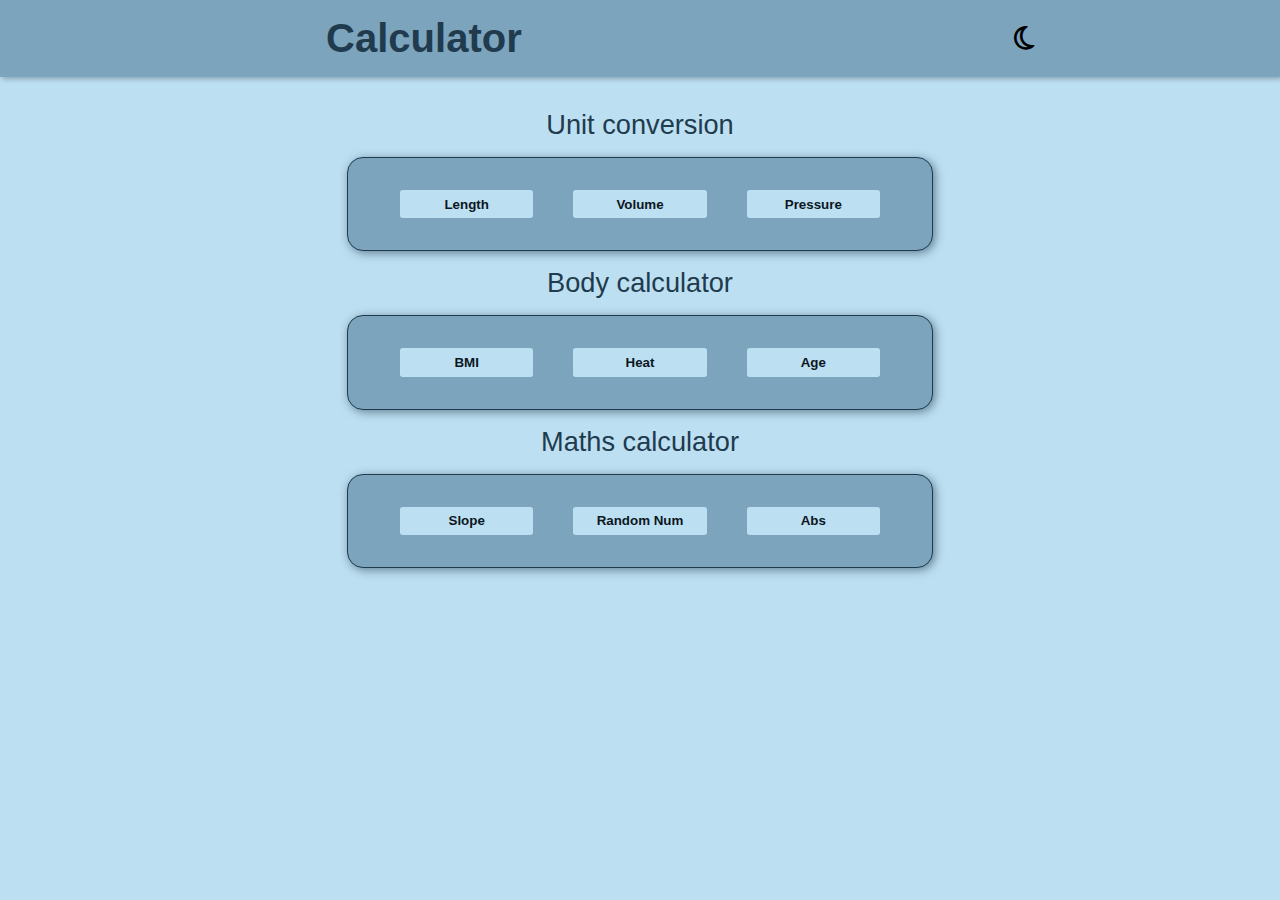
<file: index.html>
<!DOCTYPE html>
<html lang="en">
  <head>
    <meta charset="UTF-8" />
    <meta name="viewport" content="width=device-width, initial-scale=1.0" />
    <title>calculator</title>
    <link
      rel="stylesheet"
      href="https://cdnjs.cloudflare.com/ajax/libs/font-awesome/6.5.1/css/all.min.css"
    />
  </head>
  <link rel="stylesheet" href="style.css" />
  <body>
    <nav class="navBar">
      <a href="calculator.html"> <h1>Calculator</h1> </a>
      <i onclick="changeTheme()" class="fa-regular fa-moon icon"></i>
    </nav>
    <main>
      <h2 class="header">Unit conversion</h2>
      <div class="container">
        <button onclick="openMore()" class="btn" id="meter">Length</button
        ><button onclick="openMoreL()" class="btn" id="litter">Volume</button
        ><button onclick="openMoreP()" class="btn" id="pixel">Pressure</button>
      </div>
      <h2 class="header">Body calculator</h2>
      <div class="container">
        <button onclick="openMoreBMI()" class="btn" id="bmi">BMI</button
        ><button onclick="openMoreHeat()" class="btn" id="heat">Heat</button
        ><button onclick="openMoreAge()" class="btn" id="age">Age</button>
      </div>
      <h2 class="header">Maths calculator</h2>
      <div class="container">
        <button onclick="openMoreSlope()" class="btn" id="slope">Slope</button
        ><button onclick="openMoreRandom()" class="btn" id="randomNo">Random Num</button
        ><button onclick="openMoreAbs()" class="btn" id="gfc">Abs</button>
      </div>
      <div class="popup">
        <h2 class="header">Length</h2>
        
        <input id="meterNumberInput" type="number" />

        <div class="select">
          <div class="left">
            <select name="" id="meterOption">
              <option value="" disabled selected>select unit</option>
              <option id="km" value="km">KM</option>
              <option id="m" value="m">M</option>
              <option id="cm" value="cm">CM</option>
            </select>
          </div>
          <h4>to</h4>
          <div class="left">
            <select name="" id="meterOption2">
              <option value="" disabled selected>select unit</option>
              <option id="km" value="km">KM</option>
              <option id="m" value="m">M</option>
              <option id="cm" value="cm">CM</option>
            </select>
          </div>
        </div>
        <button onclick="convert()" id="convert">Convert</button>
        <h1 id="answer">0</h1>
      </div>
      <div class="popup" id="popupL">
        <h2 class="header"><a href="/">Volume</a></h2>
      
        <input id="volumeNumberInput" type="number" />

        <div class="select">
          <div class="left">
            <select name="" id="meterOptionL">
              <option value="" disabled selected>select unit</option>
              <option id="l" value="l">L</option>
              <option id="ml" value="ml">ML</option>
              <option id="gl" value="gl">Gl</option>
            </select>
          </div>
          <h4>to</h4>
          <div class="left">
            <select name="" id="meterOptionL2">
              <option value="" disabled selected>select unit</option>
              <option id="l" value="l">L</option>
              <option id="ml" value="ml">ML</option>
              <option id="gl" value="gl">GL</option>
            </select>
          </div>
        </div>
        <button onclick="convertL()" id="convert">Convert</button>
        <h1 id="answerL">0</h1>
      </div>
      <div class="popup" id="popupP">
        <h2 class="header"><a href="/">Pixel</a></h2>
     
        <input id="pressureNumberInput" type="number" />

        <div class="select">
          <div class="left">
            <select name="" id="meterOptionP">
              <option value="" disabled selected>select unit</option>
              <option id="pas" value="pas">Pas</option>
              <option id="bar" value="bar">Bar</option>
              <option id="tor" value="tor">Torr</option>
            </select>
          </div>
          <h4>to</h4>
          <div class="left">
            <select name="" id="meterOptionP2">
              <option value="" disabled selected>select unit</option>
              <option id="Pas" value="pas">Pas</option>
              <option id="bar" value="bar">Bar</option>
              <option id="tor" value="tor">Torr</option>
            </select>
          </div>
        </div>
        <button onclick="convertP()" id="convert">Convert</button>
        <h1 id="answerP">0</h1>
      </div>
      <div class="popup" id="popupBMI">
     
        <h2 class="header"><a href="/">BMI</a></h2>
        <label for="height">Height(m)</label>
        <input id="height" type="number" />
        <label for="weight">Weight(Kg)</label>
        <input id="weight" type="number" />

        <br />
        <button onclick="convertBMI()" id="convert">Convert</button>
        <h1 id="answerBMI">0</h1>
      </div>
      <div class="popup" id="popupHeat">
        <h2 class="header"><a href="/">Heat</a></h2>
        <input id="heatNumberInput" type="number" />

        <div class="select">
          <div class="left">
            <select name="" id="meterOptionHeat">
              <option value="" disabled selected>select unit</option>
              <option id="c" value="c">&deg;C</option>
              <option id="f" value="f">&deg;F</option>
            </select>
          </div>
          <h4>to</h4>
          <div class="left">
            <select name="" id="meterOptionHeat2">
              <option value="" disabled selected>select unit</option>
              <option id="c" value="c">&deg;C</option>
              <option id="f" value="f">&deg;F</option>
            </select>
          </div>
        </div>
        <button onclick="convertHeat()" id="convert">Convert</button>
        <h1 id="answerHeat">0</h1>
      </div>
      <div class="popup" id="popupAge">
     
        <h2 class="header"><a href="/">Age</a></h2>
        <label for="cy">Current year</label>
        <input id="cy" type="number" />
        <label for="ab">Age of birth</label>
        <input id="ab" type="number" />

        <br />
        <button onclick="convertAge()" id="convert">Convert</button>
        <h1 id="answerAge">0</h1>
      </div>
      <div class="popup" id="popupSlope">
        <h2 class="header">Slope</h2>
        <label for="a">Side A</label>
        <input id="a" type="number" />
        <label for="b">Side B</label>
        <input id="b" type="number" />

        <br />
        <button onclick="convertSlope()" id="convert">Convert</button>
        <h1 id="answerSlope">0</h1>
      </div>
      <div class="popup" id="popupRandom">
      
        <h2 class="header">Random Num</h2>
        <label for="min">Min num</label>
        <input id="min" type="number" />
        <label for="max">Max num</label>
        <input id="max" type="number" />

        <br />
        <button onclick="convertRandom()" id="convert">Generate</button>
        <h1 id="answerRandom">0</h1>
      </div>
      <div class="popup" id="popupAbs">
  
        <h2 class="header">Abs</h2>
        <label for="numAbs">Enter a num</label>
        <input id="numAbs" type="number" />

        <br />
        <button onclick="convertAbs()" id="convert">Convert</button>
        <h1 id="answerAbs">0</h1>
      </div>
    </main>

    <script src="script.js"></script>
  </body>
</html>
</file>
<file: style.css>
* {
  margin: 0;
  padding: 0;
  box-sizing: border-box;
}
body {
  height: 100vh;
  background-color: var(--main-color);
}
:root {
  --main-color: rgb(189, 223, 242);
  --text-color: rgb(11, 23, 30);
  --button-color: rgb(189, 223, 242);
  --header-color: rgb(31, 59, 77);
  --navbar-color: rgb(125, 164, 189);
  --popupBorder-color: black;
}
.dark-theme {
  --main-color: rgb(24, 42, 53);
  --text-color: rgb(255, 255, 255);
  --button-color: rgb(56, 90, 109);
  --header-color: rgb(219, 227, 231);
  --navbar-color: rgb(7, 31, 46);
  --popupBorder-color: white;
}
.navBar .icon {
  font-size: 1.7em;
}
.navBar {
  display: flex;
  justify-content: space-around;
  align-items: center;
  padding: 1em 0;
  background-color: var(--navbar-color);
  z-index: 100;
  box-shadow: 2px 2px 5px rgba(0, 0, 0, 0.267);
}
.navBar a {
  text-decoration: none;
}
.navBar h1 {
  font-size: 2.5rem;
  padding-left: 2em;
  font-family: "Lucida Sans", "Lucida Sans Regular", "Lucida Grande",
    "Lucida Sans Unicode", Geneva, Verdana, sans-serif;
  color: var(--header-color);
}
main {
  display: flex;
  justify-content: center;
  align-items: center;
  flex-direction: column;
  margin: 2em;
  height: auto;
}

main .header {
  font-size: 1.7rem;
  font-family: "Franklin Gothic Medium", "Arial Narrow", Arial, sans-serif;
  font-weight: 100;
  color: var(--header-color);
}
.container {
  border: 1px solid var(--header-color);
  padding: 2em;
  margin: 1em 0;
  border-radius: 1em;
  background-color: var(--navbar-color);
  box-shadow: 2px 2px 10px rgba(31, 59, 77, 0.589);
}
.btn {
  padding: 0.5em;
  width: 10em;
  margin: 0 1.5em;
  border-radius: 0.2em;
  border: none;
  background-color: var(--button-color);
  color: var(--text-color);
  font-weight: 600;
  cursor: pointer;
}
.btn:hover {
  background-color: rgba(169, 198, 215, 0.539);
}
.popup {
  padding: 1em;
  border-radius: 1em;
  background-color: var(--main-color);
  border: 1px solid var(--popupBorder-color);
  display: flex;
  align-items: center;
  flex-direction: column;
  box-shadow: 2px 2px 10px rgba(31, 59, 77, 0.589);
  position: absolute;
  visibility: hidden;
}

.popup input {
  outline: none;
  padding: 0.2em 0.5em;
  font-size: 1rem;
  border-radius: 0.4em;
  border: none;
  background-color: var(--navbar-color);
  color: var(--text-color);
  font-family: monospace;
}
.select {
  display: flex;
  gap: 0.5em;
  margin: 1em;
}
.select select {
  padding: 0.2em 0.2em;
  text-align: center;
  background-color: var(--button-color);
  outline: none;
  border-radius: 0.4em;
}
.popup button {
  padding: 0.5em;
  width: 10em;
  margin: 0 1.5em;
  border-radius: 0.2em;
  border: none;
  background-color: var(--navbar-color);
  color: var(--text-color);
  font-weight: 600;
  cursor: pointer;
}
.popup button:hover {
  background-color: rgba(65, 79, 87, 0.539);
}
.popup a {
  text-decoration: none;
  color: var(--text-color);
}
.popup h1 {
  font-family: monospace;
  color: var(--text-color);
}
.white-icon {
  color: var(--header-color);
}

@media screen and (max-width: 664px) {
  .navBar {
    display: flex;
    justify-content: space-around;
    align-items: center;
    background-color: var(--navbar-color);
    z-index: 100;
    box-shadow: 2px 2px 5px rgba(0, 0, 0, 0.267);
  }
  .navBar h1 {
    font-size: 1.5rem;
    font-family: "Lucida Sans", "Lucida Sans Regular", "Lucida Grande",
      "Lucida Sans Unicode", Geneva, Verdana, sans-serif;
    color: var(--header-color);
  }
  .container {
    display: flex;
    flex-direction: column;
    gap: 0.3em;
    padding: 1em;
    background-color: var(--navbar-color);
    box-shadow: 2px 2px 10px rgba(31, 59, 77, 0.589);
  }
  .btn {
    padding: 0.2em;
    width: 10em;
    margin: 0 1.5em;
    border-radius: 0.2em;
    border: none;
    background-color: var(--button-color);
    color: var(--text-color);
    font-weight: 600;
    cursor: pointer;
    font-size: 1.2rem;
  }
}
</file>
